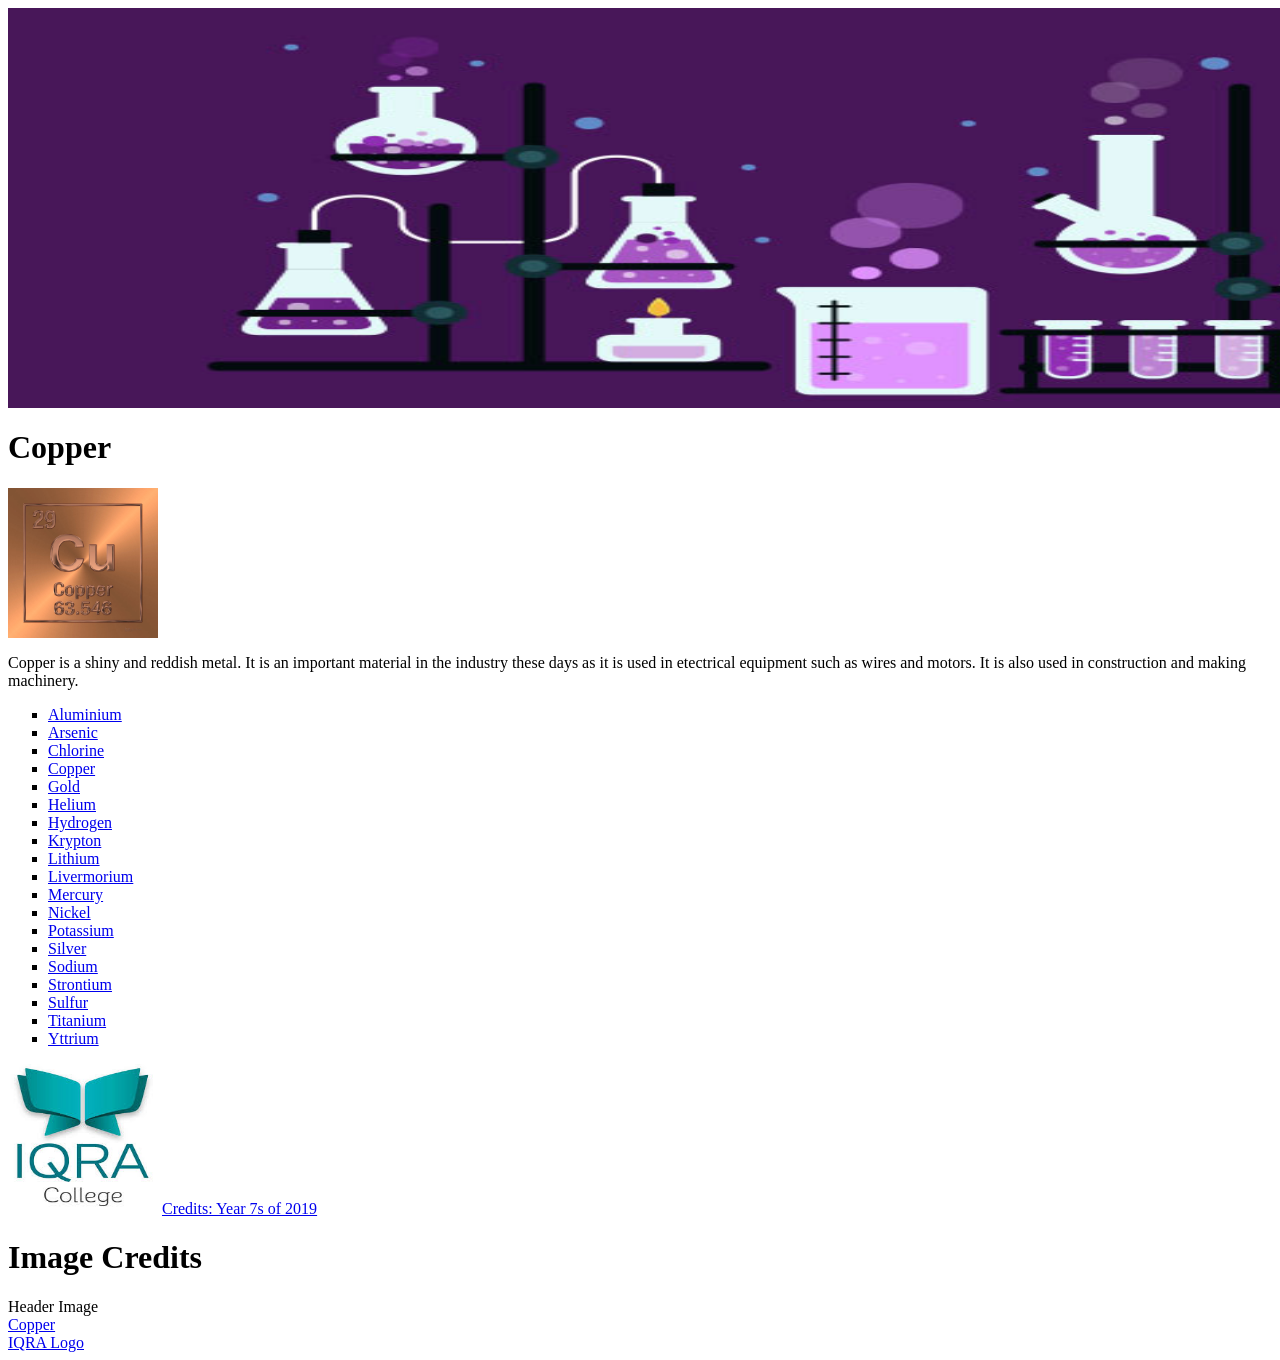
<file: index.html>
<html>
  
  <head>
    
    <img src="./images/c40a5488-11be-43b0-843f-a2e6ef9f0612.jpeg" height="400" width="1680">
    
     <style>
       .list {
            list-style-type: square;}
       
    </style>
  </head>
  
  <body>
    
    <h1>Copper</h1> 
    <img src="./images//periodic-table-of-elements-copper-cu-serge-averbukh.jpg" height="150" width="150">
      
    <p>Copper is a shiny and reddish metal. It is an important material in the industry these days 
      as it is used in etectrical equipment such as wires and motors. It is also used in construction 
      and making machinery.</p> 
    
    <ul class="list">
      <li> <a href="./Elements/Aluminium.html"> Aluminium </a> </li>
      <li> <a href="./Elements/Arsenic.html"> Arsenic </a> </li>
      <li> <a href="./Elements/Chlorine.html"> Chlorine </a> </li>
      <li> <a href="./Elements/Copper.html"> Copper </a> </li>
      <li> <a href="./Elements/Gold.html"> Gold </a> </li>
      <li> <a href="./Elements/Helium.html"> Helium </a> </li>
      <li> <a href="./Elements/Hydrogen.html"> Hydrogen </a> </li>
      <li> <a href="./Elements/Krypton.html"> Krypton </a> </li>
      <li> <a href="./Elements/Lithium.html"> Lithium </a> </li>
      <li> <a href="./Elements/Livermorium.html"> Livermorium </a> </li>
      <li> <a href="./Elements/Mercury.html"> Mercury </a> </li>
      <li> <a href="./Elements/Nickel.html"> Nickel </a> </li>
      <li> <a href="./Elements/Potassium.html"> Potassium </a> </li>
      <li> <a href="./Elements/Silver.html"> Silver </a> </li>
      <li> <a href="./Elements/Sodium.html"> Sodium </a> </li>
      <li> <a href="./Elements/Strontium.html"> Strontium </a> </li>
      <li> <a href="./Elements/Sulfur.html"> Sulfur </a> </li>
      <li> <a href="./Elements/Titanium.html"> Titanium </a> </li>
      <li> <a href="./Elements/Yttrium.html"> Yttrium </a> </li>
    </ul>
   
    <img src="./images/Unknown" height="150" width="150">
    <a href="https://www.iqracollege.sa.edu.au" target="_blank"> Credits: Year 7s of 2019 </a>
    
    <h1>Image Credits</h1>
    <a href"https://jobs.newscientist.com/en-au/article/what-does-a-chemist-do-/"> Header Image </a> <br>
    <a href="https://pixels.com/featured/periodic-table-of-elements-copper-cu-serge-averbukh.html"> Copper </a> <br>
    <a href="https://www.iqracollege.sa.edu.au/assets/Enrolment/Enrolment-form-2018-new.pdf"> IQRA Logo </a> <br>
  </body>
  
</html>
</file>
